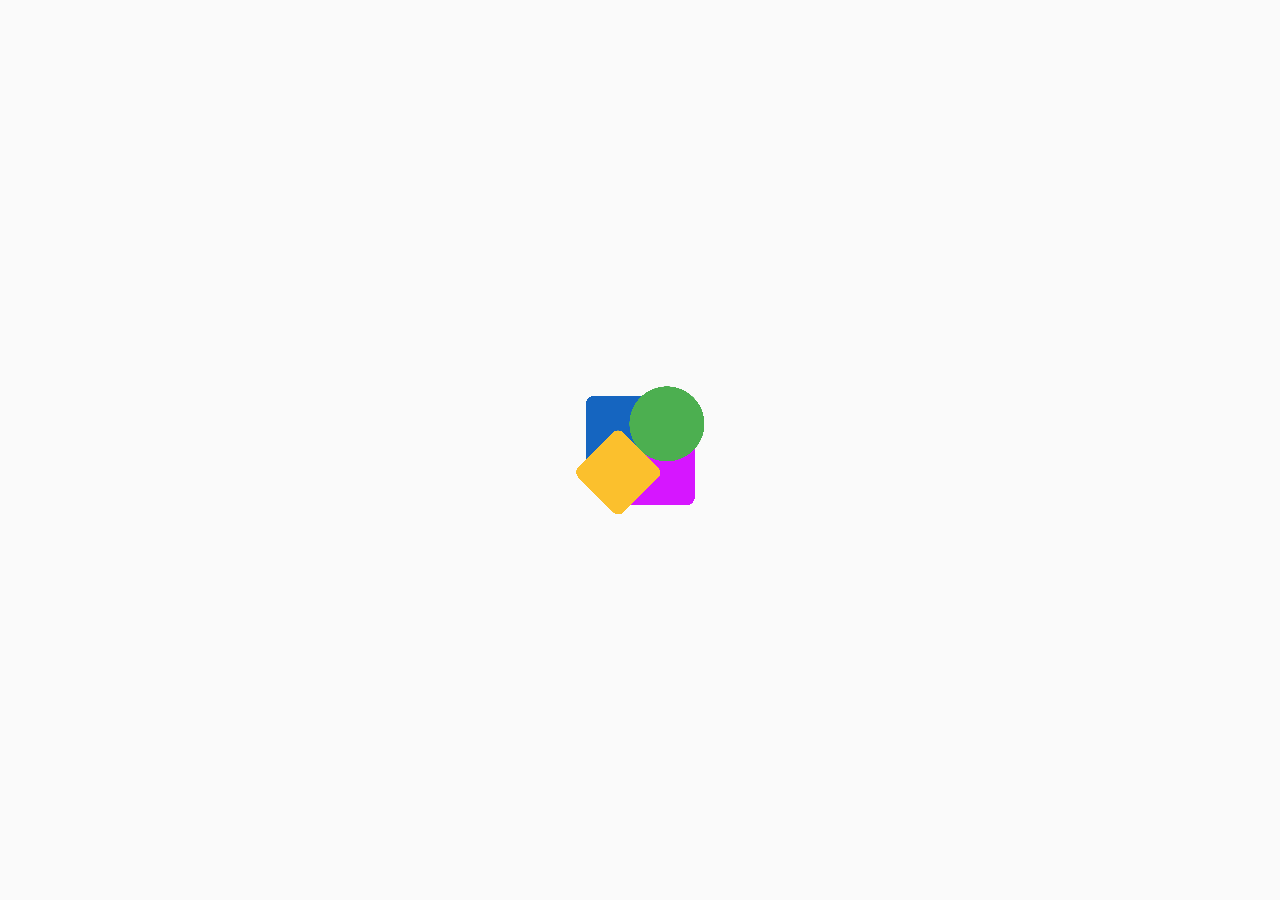
<file: web/index.html>
<!DOCTYPE html>
<html>

<head>
  <!--
    If you are serving your web app in a path other than the root, change the
    href value below to reflect the base path you are serving from.

    The path provided below has to start and end with a slash "/" in order for
    it to work correctly.

    For more details:
    * https://developer.mozilla.org/en-US/docs/Web/HTML/Element/base

    This is a placeholder for base href that will be replaced by the value of
    the `--base-href` argument provided to `flutter build`.
  -->
  <base href="$FLUTTER_BASE_HREF">

  <meta charset="UTF-8">
  <meta content="IE=Edge" http-equiv="X-UA-Compatible">
  <title>Scuffed Wordle - A fun daily/unlimited word game</title>
  <meta name="description"
    content="Scuffed Wordle is a word game, alternative/scuffed to the original one. Solve today's the puzzle! Or you can play unlimited answer mode! A fun board game ahead!">

  <!-- Embed links -->
  <meta property="og:url" content="https://scuffed-wordle.web.app/">
  <meta property="og:type" content="website">
  <meta property="og:title" content="Scuffed Wordle - A fun daily/unlimited word game">
  <meta property="og:description"
    content="Scuffed Wordle is a word game, alternative/scuffed to the original one. Solve today's the puzzle! Or you can play unlimited answer mode! A fun board game ahead!">
  <!-- Script to change og:image -->
  <meta property="og:image" content="https://scuffed-wordle.web.app/tankman1500x900.png">
  <meta name="twitter:card" content="summary_large_image">
  <meta name="theme-color" content="#009688">

  <!-- iOS meta tags & icons -->
  <meta name="apple-mobile-web-app-capable" content="yes">
  <meta name="apple-mobile-web-app-status-bar-style" content="black">
  <meta name="apple-mobile-web-app-title" content="Scuffed Wordle - A fun daily/unlimited word game<">
  <link rel="apple-touch-icon" href="icons/Icon-192.png">

  <!-- Favicon -->
  <link rel="shortcut icon" type="image/png" href="shortcut-favicon.png" />
  <!-- <link rel="shortcut icon" type="image/png" href="shortcut-favicon.png"/> -->
  <link rel="icon" type="image/x-icon" href="favicon.ico" />

  <link rel="manifest" href="manifest.json">
  <link rel="stylesheet" type="text/css" href="splash/style.css">
  <meta name="google-site-verification" content="cowVxwUbsTa45bBnZx7zXbsk6_onyxYqRGe8RKR3MvQ" />
</head>

<body>
  <picture id="splash">
    <source
      srcset="splash/img/light-1x.png 1x, splash/img/light-2x.png 2x, splash/img/light-3x.png 3x, splash/img/light-4x.png 4x"
      media="(prefers-color-scheme: light) or (prefers-color-scheme: no-preference)">
    <source
      srcset="splash/img/dark-1x.png 1x, splash/img/dark-2x.png 2x, splash/img/dark-3x.png 3x, splash/img/dark-4x.png 4x"
      media="(prefers-color-scheme: dark)">
    <img class="center" aria-hidden="true" src="splash/img/light-1x.png" />
  </picture>
  <!-- This script installs service_worker.js to provide PWA functionality to
       application. For more information, see:
       https://developers.google.com/web/fundamentals/primers/service-workers -->
  <script>
    var serviceWorkerVersion = null;
    var scriptLoaded = false;
    function loadMainDartJs() {
      if (scriptLoaded) {
        return;
      }
      scriptLoaded = true;
      var scriptTag = document.createElement('script');
      scriptTag.src = 'main.dart.js';
      scriptTag.type = 'application/javascript';
      document.body.append(scriptTag);
    }

    if ('serviceWorker' in navigator) {
      // Service workers are supported. Use them.
      window.addEventListener('load', function () {
        // Wait for registration to finish before dropping the <script> tag.
        // Otherwise, the browser will load the script multiple times,
        // potentially different versions.
        var serviceWorkerUrl = 'flutter_service_worker.js?v=' + serviceWorkerVersion;
        navigator.serviceWorker.register(serviceWorkerUrl)
          .then((reg) => {
            function waitForActivation(serviceWorker) {
              serviceWorker.addEventListener('statechange', () => {
                if (serviceWorker.state == 'activated') {
                  console.log('Installed new service worker.');
                  loadMainDartJs();
                }
              });
            }
            if (!reg.active && (reg.installing || reg.waiting)) {
              // No active web worker and we have installed or are installing
              // one for the first time. Simply wait for it to activate.
              waitForActivation(reg.installing || reg.waiting);
            } else if (!reg.active.scriptURL.endsWith(serviceWorkerVersion)) {
              // When the app updates the serviceWorkerVersion changes, so we
              // need to ask the service worker to update.
              console.log('New service worker available.');
              reg.update();
              waitForActivation(reg.installing);
            } else {
              // Existing service worker is still good.
              console.log('Loading app from service worker.');
              loadMainDartJs();
            }
          });

        // If service worker doesn't succeed in a reasonable amount of time,
        // fallback to plaint <script> tag.
        setTimeout(() => {
          if (!scriptLoaded) {
            console.warn(
              'Failed to load app from service worker. Falling back to plain <script> tag.',
            );
            loadMainDartJs();
          }
        }, 4000);
      });
    } else {
      // Service workers not supported. Just drop the <script> tag.
      loadMainDartJs();
    }
  </script>
</body>

</html>
</file>
<file: web/splash/style.css>
body, html {
  margin:0;
  height:100%;
  background: #fafafa;
  
  background-size: 100% 100%;
}

.center {
  margin: 0;
  position: absolute;
  top: 50%;
  left: 50%;
  -ms-transform: translate(-50%, -50%);
  transform: translate(-50%, -50%);
}

.contain {
  display:block;
  width:100%; height:100%;
  object-fit: contain;
}

.stretch {
  display:block;
  width:100%; height:100%;
}

.cover {
  display:block;
  width:100%; height:100%;
  object-fit: cover;
}

@media (prefers-color-scheme: dark) {
  body {
    margin:0;
    height:100%;
    background: #424242;
    
    background-size: 100% 100%;
  }
}
</file>
